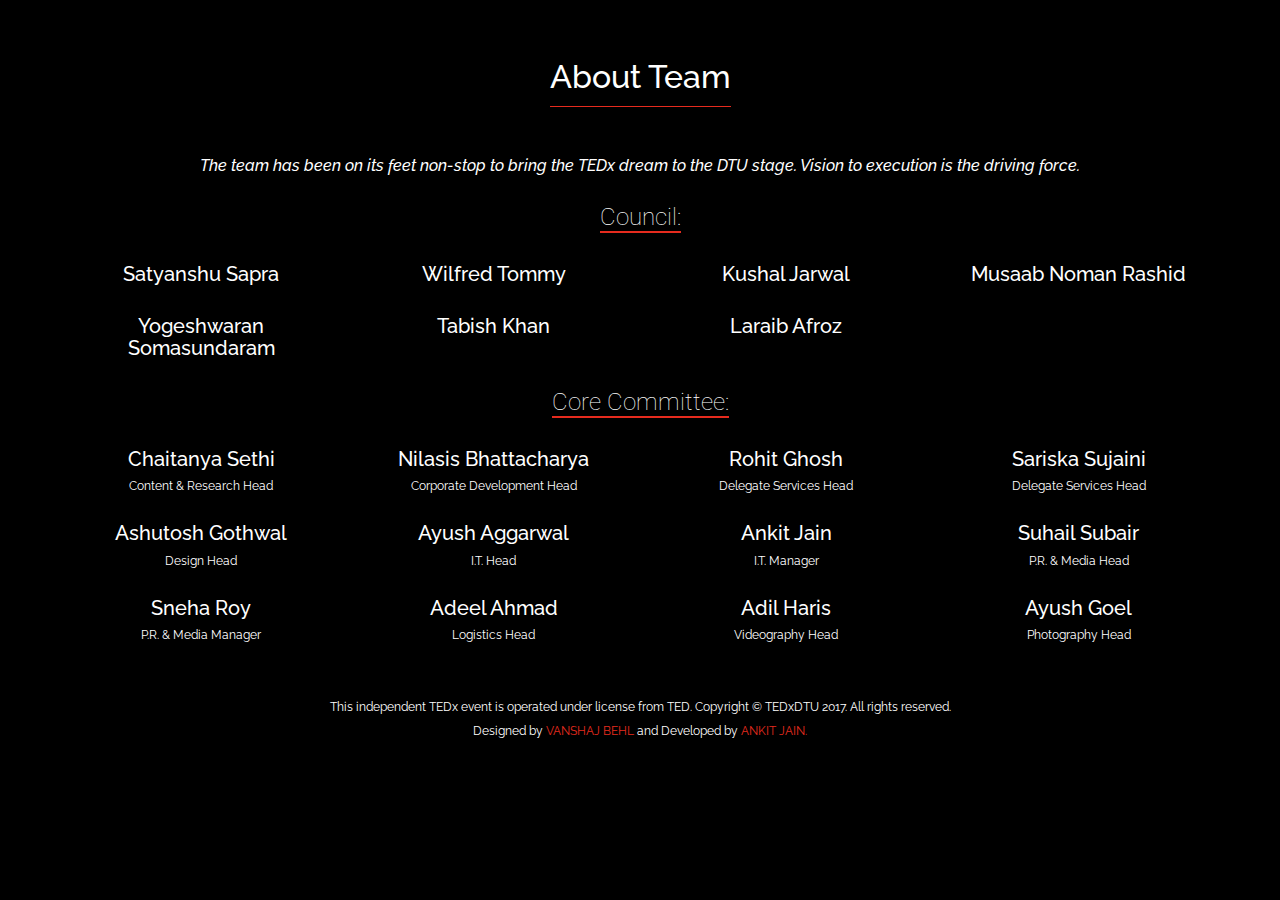
<file: team.html>
<!-- <header> --> 
<!DOCTYPE html>
<html lang="en" class="no-js">
	<head>
		<meta charset="UTF-8" />
		<meta http-equiv="X-UA-Compatible" content="IE=edge"> 
		<meta name="viewport" content="width=device-width, initial-scale=1"> 
		<title>TEDxDTU</title>
		<link rel="stylesheet" type="text/css" href="css/bootstrap.min.css">
		<link rel="stylesheet" type="text/css" href="css/component.css" />
		<link rel="stylesheet" type="text/css" href="css/login.css" />
		<link rel="stylesheet" type="text/css" href="css/media.css" />
		<link rel="stylesheet" type="text/css" href="css/speaker.css" />
		<link rel="stylesheet" type="text/css" href="https://maxcdn.bootstrapcdn.com/font-awesome/4.7.0/css/font-awesome.min.css" />
		<link href='http://fonts.googleapis.com/css?family=Raleway:200,400,900' rel='stylesheet' type='text/css'>
		<link href="https://fonts.googleapis.com/css?family=Oswald:700" rel="stylesheet">
		<link href="https://fonts.googleapis.com/css?family=Roboto:400,700" rel="stylesheet">
	</head>
	<body>

		

		<!-- navbar -->
		<nav class="navbar navbar-default navbar-fixed-top">
			<div class="container">
			  <div class="container-fluid">
			    <div class="navbar-header">
			      <button type="button" class="navbar-toggle" data-toggle="collapse" data-target="#myNavbar">
			        <span class="icon-bar"></span>
			        <span class="icon-bar"></span>
			        <span class="icon-bar"></span>
			      </button> 
			    </div>
			    <div class="collapse navbar-collapse" id="myNavbar">
			      <ul class="nav navbar-nav">
			        <li><a href="index.html">Home</a></li>
			        <li><a href="index.html#about">About</a></li>
			        <li><a href="index.html#speakers">Speakers</a></li>
			        <li><a href="index.html#past-speakers">Past Speakers</a></li>
			        <li><a href="index.html#sponsors">Sponsors</a></li>
			        <li><a href="theme.html">Theme</a></li>
			        <li class="active"><a href="team.html">Team</a></li>
			      </ul>
			      <!-- <ul class="nav navbar-nav navbar-right">
			        <li><a data-toggle="modal" data-target="#login-modal" class="login">Login/SignUp</a></li>
			      </ul> -->
			    </div>
			  </div>
			</div>
		</nav>
		<!-- /navbar -->


		<!-- login/signup overlay -->
		<div class="modal fade" id="login-modal" tabindex="-1" role="dialog" aria-labelledby="myModalLabel" aria-hidden="true" style="display: none;">
    	  <div class="modal-dialog">
				<div class="loginmodal-container">
					<div class="login-logo"><img src="./img/logo.png"></div><br>
					<h1>SignUp With Your Social Account</h1><br>
				  <form>
					<div class="mobile_no"><input type="tel" required name="mobile" placeholder="Mobile Number"></div><hr>
					<button class="social-login button-fb" href="#"><i class="icon fa fa-facebook"></i>Login With Facebook</button><p>OR</p>
					<button class="social-login button-gp" href="#"><i class="icon fa fa-google"></i>Login With Google</button>
				  </form>
					
				  <div class="new_account">
					<a href="#">Don't have an account?</a>
				  </div>
				  <div class="sign-in">
					<a>Already have an account?</a>
				  </div>
				</div>
			</div>
		  </div>
		<!-- /login/signup overlay -->



<!-- </header> -->
<!-- <body> -->
<section id="ourteam">
			<div class="container">
			<div class="row"><div class="col-md-4 col-md-offset-4"><h1 class="team-title">About Team</h1></div></div>
			<div class="row"><div class="col-md-10 col-md-offset-1"><h3 class="team-info"><i>The team has been on its feet non-stop to bring the TEDx dream to the DTU stage. Vision to execution is the driving force.</i></h3></div></div>

			<div class="row"><div class="col-md-4 col-md-offset-4"><h3 class="year-title">Council:</h3></div></div>
			<div class="row team">
				<div class="col-lg-3 col-md-6 col-sm-6 col-xs-6">
					<figure class="demo-effect-zoe">
						<!-- <img src="img/red-hands.jpg" alt="img26"/> -->
						<figcaption>
							<h2>Satyanshu <span>Sapra</span></h2>
							<p class="description"></p>
						</figcaption>	
					</figure>
				</div>
				<div class="col-lg-3 col-md-6 col-sm-6 col-xs-6">
					<figure class="demo-effect-zoe">
						<!-- <img src="img/red-hands.jpg" alt="img26"/> -->
						<figcaption>
							<h2>Wilfred <span >Tommy </span></h2>
							<p class="description"></p>
						</figcaption>			
					</figure>
				</div>
				<div class="col-lg-3 col-md-6 col-sm-6 col-xs-6">
					<figure class="demo-effect-zoe">
						<!-- <img src="img/red-hands.jpg" alt="img26"/> -->
						<figcaption>
							<h2>Kushal  <span>Jarwal</span></h2>
							<p class="description"></p>
						</figcaption>			
					</figure>
				</div>
				<div class="col-lg-3 col-md-6 col-sm-6 col-xs-6">
					<figure class="demo-effect-zoe">
						<!-- <img src="img/red-hands.jpg" alt="img26"/> -->
						<figcaption>
							<h2>Musaab Noman  <span>Rashid</span></h2>
							<p class="description"></p>
						</figcaption>	
					</figure>
				</div>
				<div class="col-lg-3 col-md-6 col-sm-6 col-xs-6">
					<figure class="demo-effect-zoe">
						<!-- <img src="img/red-hands.jpg" alt="img26"/> -->
						<figcaption>
							<h2>Yogeshwaran <span >Somasundaram </span></h2>
							<p class="description"></p>
						</figcaption>			
					</figure>
				</div>
				<div class="col-lg-3 col-md-6 col-sm-6 col-xs-6">
					<figure class="demo-effect-zoe">
						<!-- <img src="img/red-hands.jpg" alt="img26"/> -->
						<figcaption>
							<h2>Tabish <span>Khan </span></h2>
							<p class="description"></p>
						</figcaption>			
					</figure>
				</div>
				<div class="col-lg-3 col-md-6 col-sm-6 col-xs-6">
					<figure class="demo-effect-zoe">
						<!-- <img src="img/red-hands.jpg" alt="img26"/> -->
						<figcaption>
							<h2>Laraib <span>Afroz </span></h2>
							<p class="description"></p>
						</figcaption>	
					</figure>
				</div>
			</div>
			<div class="row"><div class="col-md-4 col-md-offset-4"><h3 class="year-title">Core Committee:</h3></div></div>
			<div class="row team">
				<div class="col-lg-3 col-md-6 col-sm-6 col-xs-6">
					<figure class="demo-effect-zoe">
						<!-- <img src="img/red-hands.jpg" alt="img26"/> -->
						<figcaption>
							<h2>Chaitanya  <span>Sethi</span></h2>
							<p class="description">Content & Research Head</p>
						</figcaption>	
					</figure>
				</div>
				<div class="col-lg-3 col-md-6 col-sm-6 col-xs-6">
					<figure class="demo-effect-zoe">
						<!-- <img src="img/red-hands.jpg" alt="img26"/> -->
						<figcaption>
							<h2>Nilasis <span >Bhattacharya </span></h2>
							<p class="description">Corporate Development Head</p>
						</figcaption>			
					</figure>
				</div>
				<div class="col-lg-3 col-md-6 col-sm-6 col-xs-6">
					<figure class="demo-effect-zoe">
						<!-- <img src="img/red-hands.jpg" alt="img26"/> -->
						<figcaption>
							<h2>Rohit <span>Ghosh</span></h2>
							<p class="description">Delegate Services Head </p>
						</figcaption>			
					</figure>
				</div>
				<div class="col-lg-3 col-md-6 col-sm-6 col-xs-6">
					<figure class="demo-effect-zoe">
						<!-- <img src="img/red-hands.jpg" alt="img26"/> -->
						<figcaption>
							<h2>Sariska <span>Sujaini</span></h2>
							<p class="description">Delegate Services Head</p>
						</figcaption>	
					</figure>
				</div>
				<div class="col-lg-3 col-md-6 col-sm-6 col-xs-6">
					<figure class="demo-effect-zoe">
						<!-- <img src="img/red-hands.jpg" alt="img26"/> -->
						<figcaption>
							<h2>Ashutosh <span >Gothwal</span></h2>
							<p class="description">Design Head</p>
						</figcaption>			
					</figure>
				</div>
				<div class="col-lg-3 col-md-6 col-sm-6 col-xs-6">
					<figure class="demo-effect-zoe">
						<!-- <img src="img/red-hands.jpg" alt="img26"/> -->
						<figcaption>
							<h2>Ayush <span>Aggarwal</span></h2>
							<p class="description">I.T. Head</p>
						</figcaption>			
					</figure>
				</div>
				<div class="col-lg-3 col-md-6 col-sm-6 col-xs-6">
					<figure class="demo-effect-zoe">
						<!-- <img src="img/red-hands.jpg" alt="img26"/> -->
						<figcaption>
							<h2>Ankit <span>Jain</span></h2>
							<p class="description">I.T. Manager</p>
						</figcaption>	
					</figure>
				</div>
				<div class="col-lg-3 col-md-6 col-sm-6 col-xs-6">
					<figure class="demo-effect-zoe">
						<!-- <img src="img/red-hands.jpg" alt="img26"/> -->
						<figcaption>
							<h2>Suhail <span>Subair </span></h2>
							<p class="description">P.R. & Media Head</p>
						</figcaption>	
					</figure>
				</div>
				<div class="col-lg-3 col-md-6 col-sm-6 col-xs-6">
					<figure class="demo-effect-zoe">
						<!-- <img src="img/red-hands.jpg" alt="img26"/> -->
						<figcaption>
							<h2>Sneha <span>Roy</span></h2>
							<p class="description">P.R. & Media Manager</p>
						</figcaption>	
					</figure>
				</div>
				<div class="col-lg-3 col-md-6 col-sm-6 col-xs-6">
					<figure class="demo-effect-zoe">
						<!-- <img src="img/red-hands.jpg" alt="img26"/> -->
						<figcaption>
							<h2>Adeel <span>Ahmad</span></h2>
							<p class="description">Logistics Head</p>
						</figcaption>	
					</figure>
				</div>
				<div class="col-lg-3 col-md-6 col-sm-6 col-xs-6">
					<figure class="demo-effect-zoe">
						<!-- <img src="img/red-hands.jpg" alt="img26"/> -->
						<figcaption>
							<h2>Adil <span>Haris </span></h2>
							<p class="description">Videography Head</p>
						</figcaption>	
					</figure>
				</div>
				<div class="col-lg-3 col-md-6 col-sm-6 col-xs-6">
					<figure class="demo-effect-zoe">
						<!-- <img src="img/red-hands.jpg" alt="img26"/> -->
						<figcaption>
							<h2>Ayush <span>Goel  </span></h2>
							<p class="description"> Photography Head</p>
						</figcaption>	
					</figure>
				</div>
			</div>
			</div>
		</section>
<!-- </body> -->
<!-- <footer> -->
		
		<footer class="footer">
		    <div class="container">
		        <p>This independent TEDx event is operated under license from TED. Copyright © TEDxDTU 2017. All rights reserved. <br><br>Designed by <a href="https://github.com/vanshraj">Vanshaj Behl</a> and Developed by <a href="https://github.com/ciplpj">Ankit Jain.</a></p>
		    </div>
		</footer>

		<script src="js/jquery-3.1.1.min.js"></script>
		<script src="js/bootstrap.min.js"></script>		
		<script src="js/team.js"></script>		
	</body>
</html>
<!-- </footer>
</file>
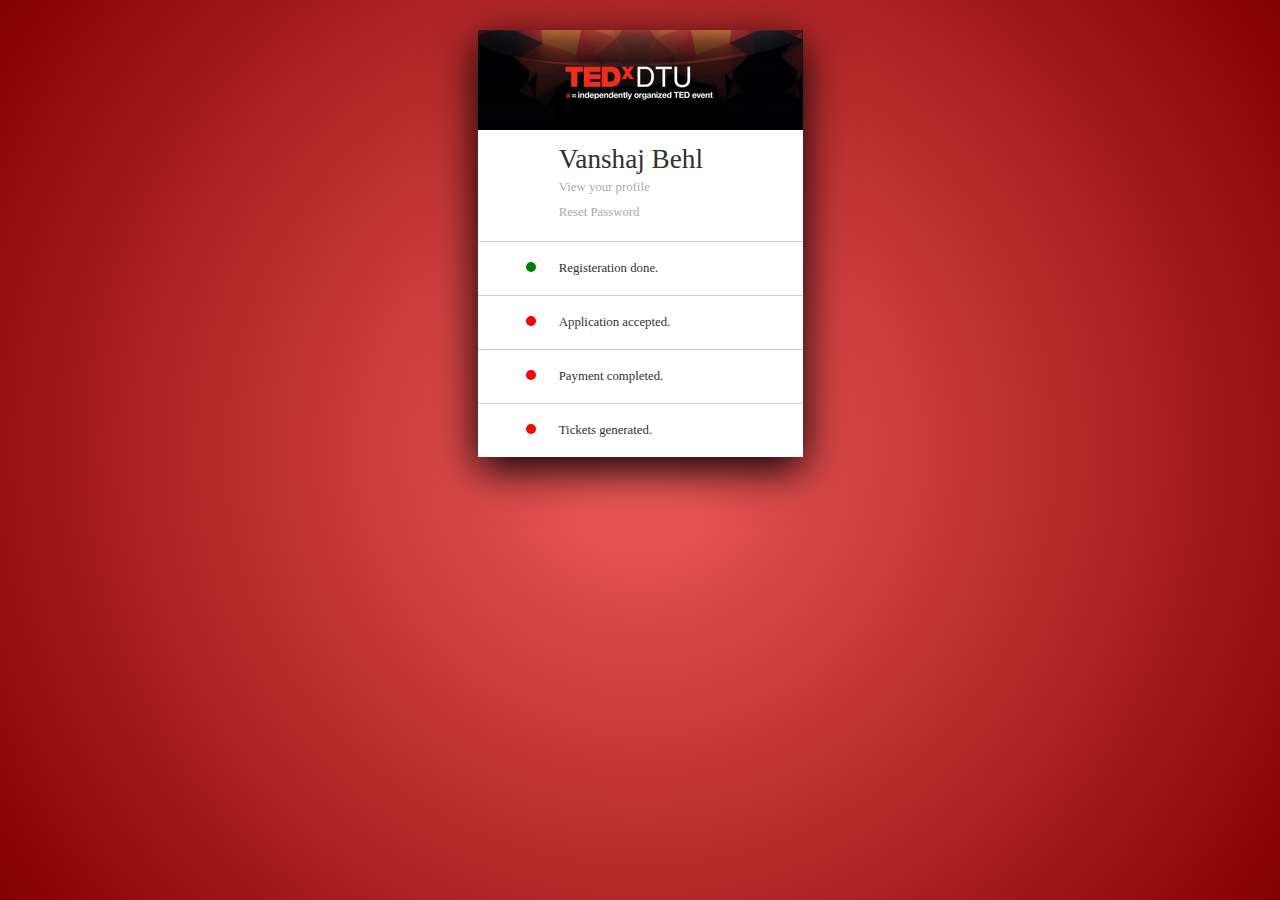
<file: profile/profile.html>
<html>
<head>
  <title>Profile</title>
  <meta content='width=device-width, initial-scale=1.0, maximum-scale=1.0, user-scalable=0' name='viewport' />
  <meta name="viewport" content="width=device-width" />
  <link rel="stylesheet" type="text/css" href="css/profile.css" />
  <link rel="stylesheet" type="text/css" href="https://fonts.googleapis.com/css?family=Roboto:300,400,500,700|Roboto+Slab:400,700|Material+Icons" />
</head>
<body>
  <div class="container">
  <div class="header">
    <img src="./img/about-theme.jpg" alt="" />
    <div class="logo"><img src="./img/logo.png" alt="" /></div>
  </div>
  <div class="about">
    <h1>Vanshaj Behl</h1>
    <span><a id="view_profile">View your profile</a></span><br>
    <span><a id="view_reset">Reset Password</a></span>
  </div>
  
  <ul>
    <li class="reset">
      <div class="reset_card">
        <div class="reset_container">
          <div class="old_password"><input type="password" required name="old_password" placeholder="Old Password"></div><br>
          <div class="new_password"><input type="password" required name="new_password" placeholder="New Password"></div><br>
          <button class="reset_button">Reset</button>
        </div>
      </div>
    </li>
    <li class="profile">
      <div class="profile_card">
        <div class="profile_container">
        <h2>Personal Details</h2>
        <h3>Name:</h3>
        <span>Vanshaj Behl</span>
        <h3>Address:</h3>
        <span>Blah Blah Blah Blah</span>
        <h3>Why do you want to attend tedxdtu2017?</h3>
        <span>Because i love ted talks and it would be nice to be there!</span>
        <h3>Mobile Number:</h3>
        <span>8527114917</span>
        <h3>Email:</h3>
        <span>Vanshajbehl96@gmal.com</span>
        <h3>Date of Birth:</h3>
        <span>22/07/1996</span>
        <h3>How did you come to know about tedxdtu2017?</h3>
        <span>Because I am in the tedxdtu team duh!</span>
      </div>
      </div>
    </li>
    <li class="dot">
        Registeration done.
    </li>
    <li class="dot_red">
        Application accepted.
    </li>
    <li class="dot_red">
        Payment completed.
    </li>
    <li class="dot_red">
        Tickets generated.
    </li>
  </ul>
</div>
</div>
</body>
<script src="js/jquery-3.1.1.min.js"></script>
<script type="text/javascript" src="js/profile.js"></script>
</html>
</file>
<file: css/component.css>
*, *:after, *:before { -webkit-box-sizing: border-box; box-sizing: border-box; }
.clearfix:before, .clearfix:after { content: ''; display: table; }
.clearfix:after { clear: both; }

body {
  background: #000;
  color: #fff;
  font-weight: 400;
  font-size: 0.81em;
  line-height: 1;
  overflow-x:hidden; 
  font-family: 'Raleway', Calibri, Arial, sans-serif;
}
/*
 *  STYLE 4
 */

body ::-webkit-scrollbar-track
{
  -webkit-box-shadow: inset 0 0 6px rgba(0,0,0,0.3);
  background-color: #444;
  opacity:0.5;
}

body::-webkit-scrollbar
{
  width: 4px;
  background-color: #444;
  opacity:0.5;
}

body::-webkit-scrollbar-thumb
{
  background-color: #e62b1e;
  opacity: 0.5;
}
.overlay ::-webkit-scrollbar-track
{
  -webkit-box-shadow: inset 0 0 6px rgba(0,0,0,0.3);
  background-color: #000;
}

.overlay::-webkit-scrollbar
{
  width: 4px;
  background-color: #000;
}

.overlay::-webkit-scrollbar-thumb
{
  background-color: #e62b1e;
  border: 1px solid #e62b1e;
}
.overlay-login::-webkit-scrollbar-track
{
  -webkit-box-shadow: inset 0 0 6px rgba(0,0,0,0.3);
  background-color: #000;
}

.overlay-login::-webkit-scrollbar
{
  width: 4px;
  background-color: #000;
}

.overlay-login::-webkit-scrollbar-thumb
{
  background-color: #e62b1e;
  border: 1px solid #e62b1e;
}

a, button {
  outline: none;
}

a {
  color: #566473;
  text-decoration: none;
}

a:hover, a:focus {
  color: #34495e;
}

section {
  text-align: center;
}

p.ref {
  text-align: center;
  padding: 2em 1em;
}
/* Header */
.large-header {
	position: relative;
	width: 100%;
	background: #fff;
	overflow: hidden;
	background-size: cover;
	background-position: center center;
	z-index: 1;
}

.demo-1 .large-header {
	background-image: url('../img/demo-1-bg.jpg');
	background-attachment: fixed;
}

.main-title {

	position: absolute;
  cursor: pointer;
	margin: 0;
	padding: 0;
	color:#e62b1e;
	text-align: center;
	top: 46%;
	left: 50%;
	opacity:0;
	transform: translate3d(-50%,-50%,0);
	-webkit-transform: translate3d(-50%,-50%,0);
	text-shadow: 2px 4px 3px rgba(0,0,0,0.3),
				 4px 8px 6px rgba(0,0,0,0.1),
				 8px 16px 12px rgba(0,0,0,0.05);
  
}

.demo-1 .main-title {
	
	font-size: 6.5em;
	font-weight: 900;
	  line-height: 25px;

}
.main-title .thin {
	font-weight: 200;
	color: white;
}
span#small{
	font-size: 18px;
	letter-spacing: 0.05em;
}

@media only screen and (max-width : 768px) {
	.demo-1 .main-title, 
	.demo-3 .main-title,
	.demo-4 .main-title {
		font-size: 4em;
      line-height: 15px;
	}
  span#small{
  font-size: 10px;
  letter-spacing: 0em;
}

	.demo-2 .main-title {
		font-size: 4em;
	}
}


/* make keyframes that tell the start state and the end state of our object */
@-webkit-keyframes fadeIn { from { opacity:0; -webkit-transform: translate3d(-50%,-100%,0);  } to { opacity:1; -webkit-transform: translate3d(-50%,-50%,0); } }
@-moz-keyframes fadeIn { from { opacity:0; } to { opacity:1; } }
@keyframes fadeIn { from { opacity:0; transform: translate3d(-50%,-100%,0); } to { opacity:1; transform: translate3d(-50%,-50%,0); } }


.fade-in {
  opacity:0;  /* make things invisible upon start */
  -webkit-animation:fadeIn ease 1;  /* call our keyframe named fadeIn, use animattion ease-in and repeat it only 1 time */
  -moz-animation:fadeIn ease 1;
  animation:fadeIn ease 1;

  -webkit-animation-fill-mode:forwards;  /* this makes sure that after animation is done we remain at the last keyframe value (opacity: 1)*/
  -moz-animation-fill-mode:forwards;
  animation-fill-mode:forwards;

  -webkit-animation-duration:1.5s;
  -moz-animation-duration:1.5s;
  animation-duration:1.5s;
}

.fade-in.one {
  -webkit-animation-delay: 1s;
  -moz-animation-delay: 1s;
  animation-delay: 1s;
}

.nav-fade{
  opacity:0;  /* make things invisible upon start */
  -webkit-animation:navfad ease 1;  /* call our keyframe named fadeIn, use animattion ease-in and repeat it only 1 time */
  -moz-animation:navfad ease 1;
  animation: navfad ease 1;

  -webkit-animation-fill-mode:forwards;  /* this makes sure that after animation is done we remain at the last keyframe value (opacity: 1)*/
  -moz-animation-fill-mode:forwards;
  animation-fill-mode:forwards;

  -webkit-animation-duration:1.5s;
  -moz-animation-duration:1.5s;
  animation-duration:1.5s;

  -webkit-animation-delay: 0.5s;
  -moz-animation-delay: 0.5s;
  animation-delay: 0.5s;
}
@-webkit-keyframes navfad { from { opacity:0;} to { opacity:1; } }
@-moz-keyframes navfad { from { opacity:0; } to { opacity:1; } }
@keyframes navfad { from { opacity:0; } to { opacity:1; } }

.menu-down-fade{
  opacity:0;  /* make things invisible upon start */
  -webkit-animation:mdfad ease 1;  /* call our keyframe named fadeIn, use animattion ease-in and repeat it only 1 time */
  -moz-animation:mdfad ease 1;
  animation: mdfad ease 1;

  -webkit-animation-fill-mode:forwards;  /* this makes sure that after animation is done we remain at the last keyframe value (opacity: 1)*/
  -moz-animation-fill-mode:forwards;
  animation-fill-mode:forwards;

  -webkit-animation-duration:1.5s;
  -moz-animation-duration:1.5s;
  animation-duration:1.5s;

  -webkit-animation-delay: 1.5s;
  -moz-animation-delay: 1.5s;
  animation-delay: 1.5s;
}
@-webkit-keyframes mdfad { from { opacity:0;} to { opacity:1; } }
@-moz-keyframes mdfad { from { opacity:0; } to { opacity:1; } }
@keyframes mdfad { from { opacity:0; } to { opacity:1; } }

section{
  overflow: hidden;
}
.navbar-default .navbar-nav>li>a:focus,.navbar-default .navbar-nav>li>a:active{
  color: #e62b1e;
  font-weight: bolder;
}

.navbar-default {
    background-color: #fff;
    -webkit-box-shadow: 5px -149px 90px 200px rgba(0,0,0,1);
    -moz-box-shadow: 5px -149px 90px 200px rgba(0,0,0,1);
    box-shadow: 5px -149px 90px 200px rgba(0,0,0,1);
    opacity: 0;
    border-color: #000;
    height:0px;
    padding: 0px;
    border: 0px;
    transition: ease-in 0.3s;
   -webkit-transition: ease-in 0.3s;
   color: white;
}
.navbar{
	min-height: 0px;
}

.navbar-default .navbar-nav>.active>a, .navbar-default .navbar-nav>.active>a:focus{
    color: #fff;
    border-color: rgba(0, 0, 0, 0);
    background-color: rgba(0, 0, 0, 0);
        /*border-radius: 600px;*/
    -webkit-transition-duration: 2s;
}
.navbar-default .navbar-nav>li, .navbar-default .navbar-nav>li:focus{
    color: #fff;
    background-color: rgba(231, 231, 231, 0);
        /*border-radius: 600px;*/
    -webkit-transition-duration: 2s;
}
.navbar-default .navbar-nav>li>a {
    color: #fff;
}
.navbar-nav {
    font-size: small;
 }
 .navbar-default .navbar-nav>.active>a:hover, .navbar-default .navbar-nav>li:hover {
 	background-color: rgba(231, 231, 231, 0.65);
 	-webkit-transition-duration: 1s;
 }
 .navbar-bg-add{
 	background-color: black;
 	
 }

 .btn-scroll-down {
  width: 100px;
  height: 50px;
  position: absolute;
  bottom: 5px;
  left: 0;
  right: 0;
  margin: auto;
  z-index: 10;
  -webkit-transition: display 0.5s easy-in-out;
  transition: display 0.5s easy-in-out;
}
.btn-scroll-down:before,
.btn-scroll-down:after {
  content: '';
  display: block;
  border-bottom: 1px solid #fff;
  border-right: 1px solid #fff;
  -webkit-transform: rotate(45deg);
  transform: rotate(45deg);
  margin: auto;
  position: absolute;
  left: 0;
  right: 0;
}
.btn-scroll-down:before {
  bottom: 20px;
  width: 60px;
  height: 60px;
}
.btn-scroll-down:after {
  width: 30px;
  height: 30px;
  bottom: 35px;
  -webkit-animation: sc-down-a 0.5s infinite alternate;
  animation: sc-down-a 0.5s infinite alternate;
}
@-webkit-keyframes sc-down-a {
  0% {
    -webkit-transform: translateY(0px) rotate(45deg);
    transform: translateY(0px) rotate(45deg);
  }
  100% {
    -webkit-transform: translateY(2px) rotate(45deg);
    transform: translateY(2px) rotate(45deg);
  }
}
@-moz-keyframes sc-down-a {
  0% {
    -webkit-transform: translateY(0px) rotate(45deg);
    transform: translateY(0px) rotate(45deg);
  }
  100% {
    -webkit-transform: translateY(2px) rotate(45deg);
    transform: translateY(2px) rotate(45deg);
  }
}
@keyframes sc-down-a {
  0% {
    -webkit-transform: translateY(0px) rotate(45deg);
    transform: translateY(0px) rotate(45deg);
  }
  100% {
    -webkit-transform: translateY(2px) rotate(45deg);
    transform: translateY(2px) rotate(45deg);
  }
}





.about-title{
    display:inline-flex;
    font-size: 4em;
    margin-top: 8%;
    padding-bottom: 10px;
    text-align: center;
    border-bottom: #E62B1e 0.5px solid;
}
.countdown-tedx{
    display:inline-flex;
    font-size: 4em;
    margin-top: 5%;
    margin-bottom: -10%;
    text-align: center;
    border-bottom: #E62B1e 0.5px solid;
}

.about-para{
  display: block;
  font-size: 2.3em;
  letter-spacing: 2px;
  float:left;
  line-height: 1.5; 
  /*background: -webkit-linear-gradient(#fff,#fff, #E62B1e);
    -webkit-background-clip: text;
    -webkit-text-fill-color: transparent;*/
}
.change-para{
  /*background: -webkit-linear-gradient(#000,#000, #E62B1e);
    -webkit-background-clip: text;
    -webkit-text-fill-color: transparent;*/
}
.about-card{
  margin: 10px;
}

.speakers-title, .team-title{
        font-size: 4em;
    margin-top: 8%;
    padding-bottom: 10px;
    display: inline-flex;
    text-align: center;
    border-bottom: #E62B1e 0.5px solid;
}

.announcements h1{
  font-family: oswald;
  font-size: 4em;
  margin-top: 10%;
  margin-bottom: 5%;
}
.announcements button, .tab-content button{
      margin: 20px;
    min-width: 200px;
  background-color: #e62b1e;
  color: white;
  border-color: #e62b1e;
  transition: all 0.2s ease-out;
}
.announcements button:hover, .tab-content button: hover {
  background-color: white;
  color:#e62b1e;
  transition: all 0.2s ease-out;
}

.speakers-scroll{
  opacity: 1;
  transform: translateY(0px);
  transition: all 0.5s ease-out;
}
#about{
  padding-bottom: 10%;
}
#fun{
  height: 440px;
}
.back-man{
  background: url(../img/man-back.jpg) no-repeat;
  background-position: center;
  background-size: cover;
  position: absolute;
  width:100%;
  height: 440px;
}
.man-front{
  position: absolute;
  background: url(../img/front-man.png) no-repeat;
  background-position:top right;
  margin-left: 50%;
  width: 478px;
  height: 440px;
}

.about-card img{
  margin-top: 35%;
  margin-left: -28%;
  max-width: 100%;
}
.inspire{
  position: absolute;
  font-size: 110px;
  font-weight: 900;
  color:white;
  margin-top:9%;
  margin-left: 18%;
}
#fun2{
  margin-top: 8%;
  height: 440px;
}
.cloud-back{
  background: url(../img/cloud-back.jpg) no-repeat;
  background-position: left;
  background-size: cover;
  position: absolute;
  height: 440px;
  width:126%;
  z-index: -3;
}
.clock-tower{
  position: absolute;
  background: url(../img/clock-tower.png) no-repeat;
  background-position:bottom left;
  width: 440px;
  z-index: -1;
  height: 440px;
  left: 10%;
}

.adventure{
  color: white;
  position: absolute;
  font-family: oswald;
  z-index: -2;
  margin-left:37%;
  margin-top:10%;
  font-size: 70px;
  font-weight: 900;
}

.speaker-info{
  display: none;
}
.overlay-back{
  background-color: rgba(0,0,0,0.6);
  height: 0%;
  width: 100%;
  z-index: 99;
  position: fixed;
  overflow: hidden;
  opacity: 0;
  transition: opacity 0.5s linear;
}
.overlay{
    height: 0%;
    width: 80%;
    position: fixed; /* Stay in place */
    z-index: 100; /* Sit on top */
    left: 10%;
    top: 10%;
    background-color: #fff;
    overflow-x: hidden; /* Disable horizontal scroll */
    opacity: 0;
    transition: opacity 0.5s linear;
    overflow-y: scroll;
}
.overlay .closebtn{
  z-index: 2;
  position: absolute;
    float: right;
    top: 20px;
    right: 45px;
    font-size: 60px;
    color: #e62b1e;
    cursor: pointer;
}
.overlay .closebtn:hover{
  text-decoration: none;
  color: #000;
  transition: all 0.5s;
}
.overlay-content{
  margin:10%;
}
.overlay-content div{
  text-align: center;
}
.overlay-content h1{
  font-size: 45px;
  color: #e62b1e;
}
.overlay-content p{
  font-size: 18px;
  text-align: justify;
  line-height: 1.4;
  color:#444;
  letter-spacing: 2px;
}

.social-footer{
  background:linear-gradient(rgba(0, 0, 0, 0.6), rgba(0, 0, 0, 0.6)),  url(../img/red-hands.jpg) fixed no-repeat;
  background-position: center center;
  background-size: cover;
  padding-top: 90px;
  padding-bottom: 90px;
}
.social-footer-block{
  color: #ddd;
  margin-bottom: 30px;
  font-size: 16px;
  font-weight: 300;
  font-family: roboto;
}
.social-footer-block p strong{
  font-size:20px;
  font-family: oswald;
  letter-spacing: 0.5px;
  line-height: 40px;
}
.social-footer-block img{
  opacity: 0.8;
}

.footer{
  padding:20px 0px 10px;
  text-align: center;

}
.footer p{
  font-size: 12px;
}

.c-icon {
    width:  36px;
    height: 36px;
    fill: currentColor;
    transition: .2s;
}
.youtube-link{
  display: none;
}
.youtube-frame{
  margin:10%;
  margin-top: 20px;
  width: 35vw;
  height: 50vh;
}

.c-link--facebook:hover  { color: #3b5998 }
.c-link--twitter:hover   { color: #55acee }
.c-link--instagram:hover { color: #833ab4 }
.c-link--snapchat:hover  { color: #fbe00f }
.c-link--youtube:hover  { color:  #bb0000 }
.c-link--linkedin:hover  { color: #4875B4 }
.c-link--facebook:hover::after  { background: #3b5998 }
.c-link--twitter:hover::after   { background: #55acee }
.c-link--instagram:hover::after { background: #833ab4 }
.c-link--snapchat:hover::after  { background: #fbe00f }
.c-link--youtube:hover::after { background:  #bb0000 }
.c-link--linkedin:hover::after  { background: #4875B4 }

.c-link {
    position: relative;
    color: #ddd;
}

.c-link:not(:last-of-type) {
    margin-right: 15px;
}

.c-tooltip::before,
.c-tooltip::after {
    display: block;
    position: absolute;
    left: 50%;
    transform: translate(-50%, -10px);
    opacity: 0;
    transition: .2s;
}

.c-tooltip::before {
    content: '';
    bottom: calc(100% + 29px);
    border: solid 5px transparent;
    border-top-color: currentColor;
}

.c-tooltip::after {
    content: attr(aria-label);
    bottom: calc(100% + 39px);
    padding: .61em .93em;
    font-size: .975rem;
    color: #fff;
    font-weight: 700;
    border-radius: 3px;
}

.c-tooltip:hover::before,
.c-tooltip:hover::after {
    opacity: 1;
    transform: translate(-50%);
}

.social-icons{
  margin-top: 40px;
}

#sponsors{
  background-color: white;
  color: #090909;
    padding-top: 10%;
    text-align: center;
    padding-bottom: 10%;
}
#sponsors img{
  max-width:220px;
  max-height: 100px;
  border-radius:8px; 
  /*border:#e62b1e solid 2px;*/
  -webkit-filter: grayscale(100%) ;  
    filter:  grayscale(100%) ;
  transition: all 0.3s ease-in-out;
}

.s-box-box{
  display: table;
  margin:0 auto;
  margin-bottom: 40px;
}
.s-box{
  background-color: white;
  width: 240px;
  height: 130px;
  border-radius: 20px;
  display:table-cell;
  vertical-align:middle;
  text-align:center;
}

#sponsors img:hover{
  -webkit-animation: blurryface 1s cubic-bezier(0.31, 0.04, 0.36, 0.99) forwards;
  -moz-animation: blurryface 1s cubic-bezier(0.31, 0.04, 0.36, 0.99) forwards;
  animation: blurryface 1s cubic-bezier(0.31, 0.04, 0.36, 0.99) forwards;
  /*animation-timing-function: cubic-bezier(0.31, 0.04, 0.36, 0.99);*/
}
#sponsors h1{
  float: none;
  display: inline-flex;
  font-size: 4em;
  margin: 5%;
  padding-bottom: 10px;
  border-bottom: #E62B1e 0.5px solid;
}
#sponsors h4{
  float: none;
  display: inline-flex;
  padding-bottom: 10px;
  border-bottom: #E62B1e 0.5px solid;
}

@-webkit-keyframes blurryface { 0%{ -webkit-filter: grayscale(100%);} 50% { -webkit-filter: grayscale(50%) blur(3px);} 100% { -webkit-filter: grayscale(0%); } }
@-moz-keyframes blurryface { 0%{ -moz-filter: grayscale(100%);} 50% { -moz-filter: grayscale(50%) blur(3px); } 100% { -moz-filter: grayscale(0%); } }
@keyframes blurryface { 0%{ filter:  grayscale(100%); } 50% { filter: grayscale(50%) blur(3px); } 100% { filter: grayscale(0%); } }

.toggle-body{
  background-color: white;
  color: #444;
}

/*countdown*/
.countdown {
  margin: 0px auto;
  text-align: center;
  color: #fff;
  padding: 20px;
  margin-top: 50px;
  font-family: 'Raleway', sans-serif;
  font-weight: 300;
  margin-top : 5%;
}

.countdown .time-circle {
  display: -moz-inline-stack;
  display: inline-block;
  -moz-border-radius: 50%;
  -o-border-radius: 50%;
  -webkit-border-radius: 50%;
  border-radius: 50%;
  margin: 15px;
  font-size: 54px;
  width: 140px;
  height: 140px;
  line-height: 110px;
  text-align: center;
  position: relative;
  background-color: #000;
}

.countdown .time-circle .time {
  display: -moz-inline-stack;
  display: inline-block;
  font-size: 54px;
  font-family: 'roboto', sans-serif;
  font-weight: 100;
}
.countdown .time-circle .time-name {
  font-size: 16px;
  font-family: 'Raleway', sans-serif;
  font-weight: 400;
  position: absolute;
  bottom: 10px;
  width: 100%;
  left: 0;
  line-height: 30px;
  color: #888;
}
.countdown .time-circle .progress {
  width: 146px;
  height: 146px;
  position: absolute;
  left: -3px;
  top: -3px;
  z-index: -9;
  background-color: #E62B1e;
  -moz-border-radius: 50%;
  -o-border-radius: 50%;
  -webkit-border-radius: 50%;
  border-radius: 50%;
  overflow: hidden;
}
.countdown .time-circle .progress:after {
  content: '';
  width: 6px;
  height: 70px;
  background: #fff;
  position: absolute;
  -webkit-transform: rotate(0deg);
  -moz-transform: rotate(0deg);
  -ms-transform: rotate(0deg);
  -o-transform: rotate(0deg);
  transform: rotate(0deg);
  -webkit-transform-origin: 0% 100%;
  -moz-transform-origin: 0% 100%;
  -ms-transform-origin: 0% 100%;
  -o-transform-origin: 0% 100%;
  transform-origin: 0% 100%;
}
.white-countdown{
  color:black;
}
#ourteam{
  margin: 30px auto;
}

#ourteam .team-title{
  margin: 30px auto;
}
.team-info{
  font-size: 16px;
}
.demo-effect-zoe h2, .demo-effect-zoe p{
  font-size: 2.5em;
}
.demo-effect-zoe p{
  font-size: 1.5em;
}
#ourteam .year-title{
  display: inline-flex;
  text-align: center;
  border-bottom: #e62b1e solid 2px;
}
/* Hang */
@-webkit-keyframes hvr-hang {
  0% {
    -webkit-transform: translateY(8px);
    transform: translateY(8px);
  }
  50% {
    -webkit-transform: translateY(4px);
    transform: translateY(4px);
  }
  100% {
    -webkit-transform: translateY(8px);
    transform: translateY(8px);
  }
}
@keyframes hvr-hang {
  0% {
    -webkit-transform: translateY(8px);
    transform: translateY(8px);
  }
  50% {
    -webkit-transform: translateY(4px);
    transform: translateY(4px);
  }
  100% {
    -webkit-transform: translateY(8px);
    transform: translateY(8px);
  }
}
@-webkit-keyframes hvr-hang-sink {
  100% {
    -webkit-transform: translateY(8px);
    transform: translateY(8px);
  }
}
@keyframes hvr-hang-sink {
  100% {
    -webkit-transform: translateY(8px);
    transform: translateY(8px);
  }
}

.footer a{
  color: #e62b1e;
  text-transform: uppercase;
  font-size: 1em;
}
.hvr-hang {
  display: inline-block;
  vertical-align: middle;
  -webkit-transform: perspective(1px) translateZ(0);
  transform: perspective(1px) translateZ(0);
  box-shadow: 0 0 1px transparent;
}
.hvr-hang {
  -webkit-animation-name: hvr-hang-sink, hvr-hang;
  animation-name: hvr-hang-sink, hvr-hang;
  -webkit-animation-duration: .3s, 1.5s;
  animation-duration: .3s, 1.5s;
  -webkit-animation-delay: 0s, .3s;
  animation-delay: 0s, .3s;
  -webkit-animation-timing-function: ease-out, ease-in-out;
  animation-timing-function: ease-out, ease-in-out;
  -webkit-animation-iteration-count: 1, infinite;
  animation-iteration-count: 1, infinite;
  -webkit-animation-fill-mode: forwards;
  animation-fill-mode: forwards;
  -webkit-animation-direction: normal, alternate;
  animation-direction: normal, alternate;
}
.ted_x{
    font-variant: small-caps;
    vertical-align: top;
    font-size: 0.8em;
    position: relative;
    bottom: 0.29em;
}
.detail_container{
  width: 100%;
  font-family: 'roboto', sans-serif;

}
.ted_detail{

  position: absolute;
  bottom: 10px;
  background-color: rgba(12,12,12,0.4);
  padding : 3px 10px;

}
.ted_detail.left{
  left: 5px;
}
.ted_detail h4{
  font-weight: 100;
  font-size: 2em;
}
.ted_detail.right{
  right: 5px;
}
.venue{
  background-color : rgba(250,250,250,0.6);
  /*position:absolute;
  bottom:80px;
  width:100%;*/
  padding : 3px 50px;
}

.year-title{
  font-family: 'roboto';
  font-weight: lighter;
}

.loader-overlay{
  position: absolute;
  background-color: black;
  height: 100vh;
  width: 100vw;
  z-index: 999999;
}

.loader-box{
      position: absolute;
    display: inline-block;
    margin-left: 50vw;
    margin-top: 50vh;
    left: -60px;
    top: -60px;
}
#loader {
  border: 16px solid transparent;
  border-radius: 50%;
  border-bottom: 16px solid #e62b1e;
  width: 120px;
  height: 120px;
  -webkit-animation: spin 2s linear infinite;
  animation: spin 2s linear infinite;
}

@-webkit-keyframes spin {
  0% { -webkit-transform: rotate(0deg); }
  100% { -webkit-transform: rotate(360deg); }
}

@keyframes spin {
  0% { transform: rotate(0deg); }
  100% { transform: rotate(360deg); }
}

.arrow-up{
  position: fixed;
  bottom: 100px;
  right: 100px;
  border-radius: 50%;
  background-color: #312f2f;
  height: 50px;
  width: 50px;
  border: 2px solid #ca3d3d;
  cursor: pointer;
}
.arrow-up::after{
    content: " ";
    position: absolute;
    height: 18px;
    width: 18px;
    border-top-right-radius: 4px;
    transform: rotate(45deg);
    border-top: 2px solid red;
    border-left: 2px solid red;
    top: 18px;
    right: 13px;
}
.register-btn{
  background-color: rgba(0, 0, 0, 0);
  position: absolute;
  top: 60%;
  left: 50%;
  margin-left: -79px;
  border: 4px solid #e62b1e;
  -webkit-transform: perspective(1px) translateZ(0);
  transform: perspective(1px) translateZ(0);
}
#grey_matters{
  line-height: 70px;
  font-size: 30px;
}
#sponsors a{
  color: #090909;
  text-decoration: none;
}
#speakers{
  padding-bottom: 10%;
}
#team-img{
  max-width: 80vw;
  border-radius: 10px;
  margin-top: 5%;
}
@media only screen and (max-width: 780px){
  #grey_matters{
    font-size: 25px;
    line-height: 50px;
  }
  .main-title {
    top: 49%;
  }
    #sponsors h4{
    font-size: 16px; 
  }
}
@media only screen and (max-width: 420px){
  #grey_matters{
    font-size: 16px;
  }
  .register-btn{
    margin-left: -46px;
  }
  .main-title {
    top: 48%;
  }
    #sponsors h4{
    font-size: 12px; 
  }
}

/* Pulse */
@-webkit-keyframes hvr-pulse {
  25% {
    -webkit-transform: scale(1.1);
    transform: scale(1.1);
  }
  75% {
    -webkit-transform: scale(0.9);
    transform: scale(0.9);
  }
}
@keyframes hvr-pulse {
  25% {
    -webkit-transform: scale(1.1);
    transform: scale(1.1);
  }
  75% {
    -webkit-transform: scale(0.9);
    transform: scale(0.9);
  }
}

.register-btn:hover, .register-btn:focus, .register-btn:active {
  -webkit-animation: hvr-pulse 1s linear 0s infinite;
  animation: hvr-pulse 1s linear 0s infinite;
}
</file>
<file: css/login.css>
.login{
	cursor: pointer;
}
.sign-in{
  float: right;
  display: none;
}

.forgot_password{
  float: right;
}
.new_account{
  float: left;
}
.forgot_password, .new_account,.sign-in{
	font-size: 14px;
  cursor: pointer;
}
/****** LOGIN MODAL ******/
.loginmodal-container {
  padding: 30px;
  max-width: 350px;
  width: 100% !important;
  background-color: #F7F7F7;
  margin: 0 auto;
  border-radius: 5px;
  box-shadow: 0px 2px 2px rgba(0, 0, 0, 0.3),0px 4px 8px rgba(0, 0, 0, 0.5);
  overflow: hidden;
  font-family: roboto;
}
.login-logo{
  margin:-30px -30px -5px;
  background-color: #202020;
  padding: 20px;
}
.login-logo img{
  margin:0px 25%;
}

.loginmodal-container h1, .loginmodal-container p {
  color: #000;
  text-align: center;
  font-size: 1.8em;
  font-family: roboto;
}
.loginmodal-container p{
  font-size: 14px;
}
.modal-dialog{
  max-width: 350px;
}

.loginmodal-container input {
  border-radius: 5px;
  height: 44px;
  font-size: 16px;
  width: 100%;
  /*margin-bottom: 10px;*/
  color: #555;
  -webkit-appearance: none;
  background: #fff;
  border: 1px solid #d9d9d9;
  border-top: 1px solid #c0c0c0;
  /* border-radius: 2px; */
  padding: 0 8px;
  box-sizing: border-box;
  -moz-box-sizing: border-box;
}

.loginmodal-container input :hover {
  border: 1px solid #b9b9b9;
  border-top: 1px solid #a0a0a0;
  -moz-box-shadow: inset 0 1px 2px rgba(0,0,0,0.1);
  -webkit-box-shadow: inset 0 1px 2px rgba(0,0,0,0.1);
  box-shadow: inset 0 1px 2px rgba(0,0,0,0.1);
}

.loginmodal {
  text-align: center;
  font-size: 14px;
  font-family: 'Arial', sans-serif;
  font-weight: 700;
  height: 36px;
  padding: 0 8px;
  box-shadow: 0px 2px 2px rgba(0, 0, 0, 0.3),0px 4px 8px rgba(0, 0, 0, 0.5);
}

.loginmodal-container a {
  text-decoration: none;
  color: #111;
  font-weight: 400;
  text-align: center;
  display: inline-block;
  opacity: 0.6;
  transition: opacity ease 0.5s;
} 


.social-login {
	width: 100%;
	display: inline-block;
	border: 0 none;
	font-size: 14px;
	border-radius: 5px;
	text-decoration: none;
	margin-bottom: 14px;
	color: white;
	height: 50px;
	line-height: 35px;
	position: relative;
	text-align: left;
	-webkit-transition: all 250ms linear;
	transition: all 250ms linear;
}

.social-login .icon {
  margin-right: 12px;
  font-size: 24px;
  line-height: 24px;
  width: 42px;
  height: 24px;
  text-align: center;
  display: inline-block;
  position: relative;
  top: 4px;
}
.social-login .icon:before {
  display: inline-block;
  width: 40px;
}
.social-login .icon:after {
  content: "";
}

.button-fb {
  
  background-color: #4b70ab;
  border: 1px solid #3b5988;
}
.button-fb .icon {
  border-right: 1px solid #3b5988;
}
.button-fb .icon:after {
  border-right: 1px solid #6b8bbe;
}
.button-fb:hover {
  background-color: #436499;
  color: white;
}
.button-gp {
  background-color: #DD4B39;
  border: 1px solid #c23321;
}
.button-gp .icon {
  border-right: 1px solid #c23321;
}
.button-gp .icon:after {
  border-right: 1px solid #e47365;
}
.button-gp:hover {
  background-color: #d73925;
}
.send_password{
  display: none;
}
.send_password,.login_button{
  text-align: center;
}
</file>
<file: css/media.css>
@media only screen and (max-width: 780px){
  .about-title,.countdown-tedx,.announcements h1{
    font-size: 2.5em;
  }
  .about-para{
    font-size: 1.5em;
  }
  #cd-google-map address {
    padding: .1em .1em;
    font-size: 1.3em;
  }
  #quote-carousel .carousel-control.right {
    margin-right: 20px;
  }
  #quote-carousel .carousel-control.left {
    margin-left: 20px;
  }
  .effect-zoe h2{
    font-size: 14px;
    margin-left: -5px;
  }
  figure h2 {
    font-size: 15px;
  }


  .overlay{
    top:0;
    left: 0;
    width: 100%;
  }
  #fun{
    height:220px;
  }
  .back-man{
    height: 220px;
    width: 100%;
  }

  .man-front{
    height: 220px;
    width: 239px;
    background-size: 100%;
    margin-left: 100%;
    left: -239px;
  }
  .youtube-frame{
  margin:10%;
  width: 80vw;
  height: 50vh;
}
  .inspire{
    margin-top: 19%;
    font-size: 50px;
    margin-left: 18%;
  }
  #fun2{
    height: 220px;
  }
  .cloud-back{
    width: 100%;
    height: 220px;
  }
  .adventure{
    font-size: 50px;
    margin-top: 20%;
  }
  .clock-tower{
    height: 220px;
    width: 220px;
    background-size: 100%;
  }
  #sponsors img{
  max-width:160px;
  max-height: 66.67px;
  }
  
}
@media only screen and (max-width: 420px){
  .testimonials{
    min-height: 94vh;
  }
  .ted_detail.left {
    bottom: 60px;
    left: 0px;
}
.arrow-up {
    bottom: 30px;
    right: 30px;
  }
.about-card img{
  margin-top: 8%;
  margin-left: 0%;
}
.youtube-frame{
  margin:10%;
  width: 70vw;
  height: 25vh;
}
.btn-scroll-down{
  opacity: 0;
  visibility: hidden;
  display: none;
}
  .announcements h3{
    font-size: 2em;
  }
  .overlay h1{
    font-size: 25px;
  }
  .overlay p{
    font-size: 12px;
  }
  .overlay img{
    width: 140px;
  }
  .overlay .closebtn{
    font-size: 45px;
  }
  .speakers-title, #sponsors h1 {
    font-size: 2.4em;
  }
  #past-speakers h3{
    font-size: 2em;
  }
  .announcements button, .tab-content button {
    min-width: 110px;
  }
  .btn-group-lg>.btn, .btn-lg {
    padding:8px 10px;
    font-size: 10px;
  }

  .countdown .time-circle .progress {
  width: 106px;
  height: 106px;
}
.countdown .time-circle {
  width:100px;
  height: 100px;
  line-height: 75px;
}
.countdown .time-circle .time {
  font-size: 25px;
}

  #sponsors img{
  max-width:120px;
  max-height: 50px;
  }
  .inspire, .adventure{
    font-size: 24px;
  }
  .adventure{
    margin-left: 185px;
  }
.team-info{
  font-size: 14px;
}
.demo-effect-zoe h2, .demo-effect-zoe p{
  font-size: 2em;
}
.demo-effect-zoe p{
  font-size: 1.1em;
}
#ourteam .year-title h3{
  font-size: 18px;
}
#ourteam .team-title{
  font-size: 3.3em;
}

}
</file>
<file: css/speaker.css>
.effect-zoe {
  background-color: #fff;
  color: #ffffff;
  display: inline-block;
  font-size: 16px;
  margin: 10px 5px;
  max-width: 220px;
  overflow: hidden;
  position: relative;
  text-align: left;
  width: 100%;
  -webkit-transform: translateZ(0);
  transform: translateZ(0);
  cursor: pointer;
}

.effect-zoe *,
.effect-zoe *:before,
.effect-zoe *:after {
  -webkit-box-sizing: border-box;
  box-sizing: border-box;
  -webkit-transition: all 0.45s ease;
  transition: all 0.45s ease;
}

.effect-zoe img {
  backface-visibility: hidden;
  max-width: 100%;
  vertical-align: top;
}

.effect-zoe:before,
.effect-zoe:after {
  position: absolute;
  top: 0;
  bottom: 0;
  left: 0;
  right: 0;
  content: '';
  background-color: #e62b1e;
  opacity: 0.3;
  -webkit-transition: all 0.45s ease;
  transition: all 0.45s ease;
}

.effect-zoe:before {
  -webkit-transform: skew(30deg) translateX(-80%);
  transform: skew(30deg) translateX(-80%);
}

.effect-zoe:after {
  -webkit-transform: skew(-30deg) translateX(-70%);
  transform: skew(-30deg) translateX(-70%);
}

.effect-zoe figcaption {
  position: absolute;
  top: 0px;
  bottom: 0px;
  left: 0px;
  right: 0px;
  z-index: 1;
  bottom: 0;
  padding: 25px 40% 25px 20px;
}

.effect-zoe figcaption:before,
.effect-zoe figcaption:after {
  position: absolute;
  top: 0;
  bottom: 0;
  left: 0;
  right: 0;
  background-color: #e62b1e;
  box-shadow: 0 0 20px rgba(0, 0, 0, 0.7);
  content: '';
  opacity: 0.5;
  z-index: -1;
}

.effect-zoe figcaption:before {
  -webkit-transform: skew(30deg) translateX(-100%);
  transform: skew(30deg) translateX(-100%);
}

.effect-zoe figcaption:after {
  -webkit-transform: skew(-30deg) translateX(-90%);
  transform: skew(-30deg) translateX(-90%);
}

.effect-zoe h2,
.effect-zoe p {
  text-transform: uppercase;
  margin: 0;
  opacity: 0;
  letter-spacing: 1px;
}

.effect-zoe h2 {
  font-family: 'Teko', sans-serif;
  font-size: 22px;
  font-weight: 700;
  line-height: 1em;
  margin-bottom: 15px;
}

.effect-zoe p {
  font-size: 0.7em;
  line-height: 1.1em;
}

.effect-zoe a {
  position: absolute;
  top: 0;
  bottom: 0;
  left: 0;
  right: 0;
  z-index: 1;
}

.effect-zoe:hover h2,
.effect-zoe.hover h2,
.effect-zoe:hover p,
.effect-zoe.hover p {
  -webkit-transform: translateY(0);
  transform: translateY(0);
  opacity: 0.9;
  -webkit-transition-delay: 0.2s;
  transition-delay: 0.2s;
}

.effect-zoe:hover:before,
.effect-zoe.hover:before {
  -webkit-transform: skew(30deg) translateX(-20%);
  transform: skew(30deg) translateX(-20%);
  -webkit-transition-delay: 0.05s;
  transition-delay: 0.05s;
}

.effect-zoe:hover:after,
.effect-zoe.hover:after {
  -webkit-transform: skew(-30deg) translateX(-10%);
  transform: skew(-30deg) translateX(-10%);
}

.effect-zoe:hover figcaption:before,
.effect-zoe.hover figcaption:before {
  -webkit-transform: skew(30deg) translateX(-40%);
  transform: skew(30deg) translateX(-40%);
  -webkit-transition-delay: 0.15s;
  transition-delay: 0.15s;
}

.effect-zoe:hover figcaption:after,
.effect-zoe.hover figcaption:after {
  -webkit-transform: skew(-30deg) translateX(-30%);
  transform: skew(-30deg) translateX(-30%);
  -webkit-transition-delay: 0.1s;
  transition-delay: 0.1s;
}
@media only screen and (max-width: 780px){
    .effect-zoe h2{
    font-size: 14px;
    margin-left: -5px;
  }
    .effect-zoe p{
    font-size: 12px;
    margin-left: -5px;
  }
</file>
<file: profile/css/profile.css>
* {
  box-sizing: border-box;
}

.no-padding {
  padding: 0;
}

body {
  color: #303030;
  font-family: 'Source Sans Pro';
  background: radial-gradient(circle, #f05c5c, #850000);
  overflow: hidden;
}

.container {
  max-width: 325px;
  background-color: #fff;
  margin: 30px auto 0;
  /*max-height: 600px;*/
  box-shadow: 0 12px 40px #000;
}
.header{
  height: 100px;
}

.header img {
  width: 100%;
}
.logo{
      position: relative;
    margin-left: 50%;
    top: -64px;
    left: -75px;
    width: 150px;
  }
  .logo img{
    width: 150px;
  }

.about {
  margin-left: 25%;
  position: relative;
}
.about h1 {
  font-size: 1.7em;
  font-weight: 400;
  margin: 0.5em 0 0 0;
}
.about span {
  font-size: 0.8em;
  color: #aaa;
  line-height: 25px;
  font-weight: 300;
  padding-right: 50%;
}

.follow {
  position: absolute;
  top: 0;
  left: 110%;
  padding: 1em;
  border-radius: 10px;
  box-shadow: 0 0 40px #d6d6d6;
  cursor: pointer;
}
.follow span {
  font-size: 1.5em;
}
.follow h2 {
  font-size: 0.8em;
  font-weight: 300;
  margin: 0;
}

ul {
  padding: 0;
  margin: 1em 0 0;
  list-style: none;
}
ul li {
  padding: 15px 0 15px 25%;
  font-size: 0.8em;
  line-height: 1.8;
  border-top: 1px solid #ccc;
  color: #303030;
  font-weight: 300;
}
ul li p {
  margin: 0;
  padding-right: 2em;
  line-height: 1.2;
  font-size: 1em;
}

.half {
  display: inline-block;
  color: #aaa;
  font-weight: 300;
  padding: 20px 0 20px 2em;
}
.half:first-child {
  padding-left: 25%;
  padding-right: 2em;
  border-right: 1px solid #ccc;
}
.half span {
  font-weight: 400;
  font-size: 1.5em;
  display: block;
  line-height: 0.7;
  color: #303030;
}

.photo {
  display: inline-block;
  width: 70px;
  height: 70px;
  margin-right: 5px;
  border-radius: 10px;
  overflow: hidden;
}
.photo img {
  width: 100%;
}
.photo.more {
  background-color: #20a6fc;
  color: #fff;
  box-shadow: 0 0 30px #b0b0b0;
  padding: 2em 1em;
  font-weight: 300;
}
.photo.more span {
  display: block;
  font-size: 1.5em;
  font-weight: 400;
  line-height: 0.6;
}

.meta {
  color: #aaa;
  line-height: 0.7;
  margin-bottom: 10px;
}

.dot {
  position: relative;
}

.dot::after {
  content: ' ';
  background-color: green;
  width: 10px;
  height: 10px;
  position: absolute;
  border-radius: 50%;
  left: 15%;
  top: 20px;
}
.dot_red {
  position: relative;
}

.dot_red::after {
  content: ' ';
  background-color: red;
  width: 10px;
  height: 10px;
  position: absolute;
  border-radius: 50%;
  left: 15%;
  top: 20px;
}

.credits, .video {
  position: absolute;
  bottom: 10px;
  color: #aaa;
  font-size: 100%;
  text-decoration: underline;
}

.credits {
  left: 10px;
}

.video {
  right: 10px;
}

#view_profile, #view_reset{
  cursor: pointer;
}
.old_password input,.new_password input{
    border-radius: 5px;
    height: 34px;
    font-size: 14px;
    width: 70%;
    /* margin-bottom: 10px; */
    color: #555;
    -webkit-appearance: none;
    background: #fff;
    border: 1px solid #d9d9d9;
    border-top: 1px solid #c0c0c0;
    /* border-radius: 2px; */
    padding: 0 8px;
    box-sizing: border-box;
}

.reset_button{
    width: 70%;
    border: 1px solid #c23321;
    font-size: 14px;
    border-radius: 5px;
    text-decoration: none;
    color: white;
    height: 34px;
    position: relative;
    text-align: center;
    background-color: #e62b1e;
    -webkit-transition: all 250ms linear;
    transition: all 250ms linear;
}
.reset_button:hover{
  background-color: #c6271c;
}
.profile, .reset{
  padding:15px 0 15px 0;
  display: none;
  background-color: #eee;
  box-shadow:inset 0 2px 14px #bbb;
}
.profile_card h2{
  text-align: center;
}
.profile_card, .reset_card{
  width: 100%;
  padding:15px 0 15px 0;
  background-color: #fff;
}
.reset_card{
  text-align: center;
}
.profile_card h3,.profile_card h2{
   font-family: roboto;
    font-weight: 400;
    color: #383838;
}
.profile_card span{
  color: #888;
}
.profile_card h3, .profile_card span{
  margin:0px 10px ;
  line-height: 25px;
}
.profile_container{

  max-height: 200px;
  overflow: scroll;
}
.profile_container ::-webkit-scrollbar-track
{
  -webkit-box-shadow: inset 0 0 6px rgba(0,0,0,0.3);
  background-color: #fff;
  opacity:0.5;
}

.profile_container::-webkit-scrollbar
{
  width: 4px;
  background-color: #fff;
  opacity:0.5;
}

.profile_container::-webkit-scrollbar-thumb
{
  background-color: #e62b1e;
  opacity: 0.5;
}
</file>
